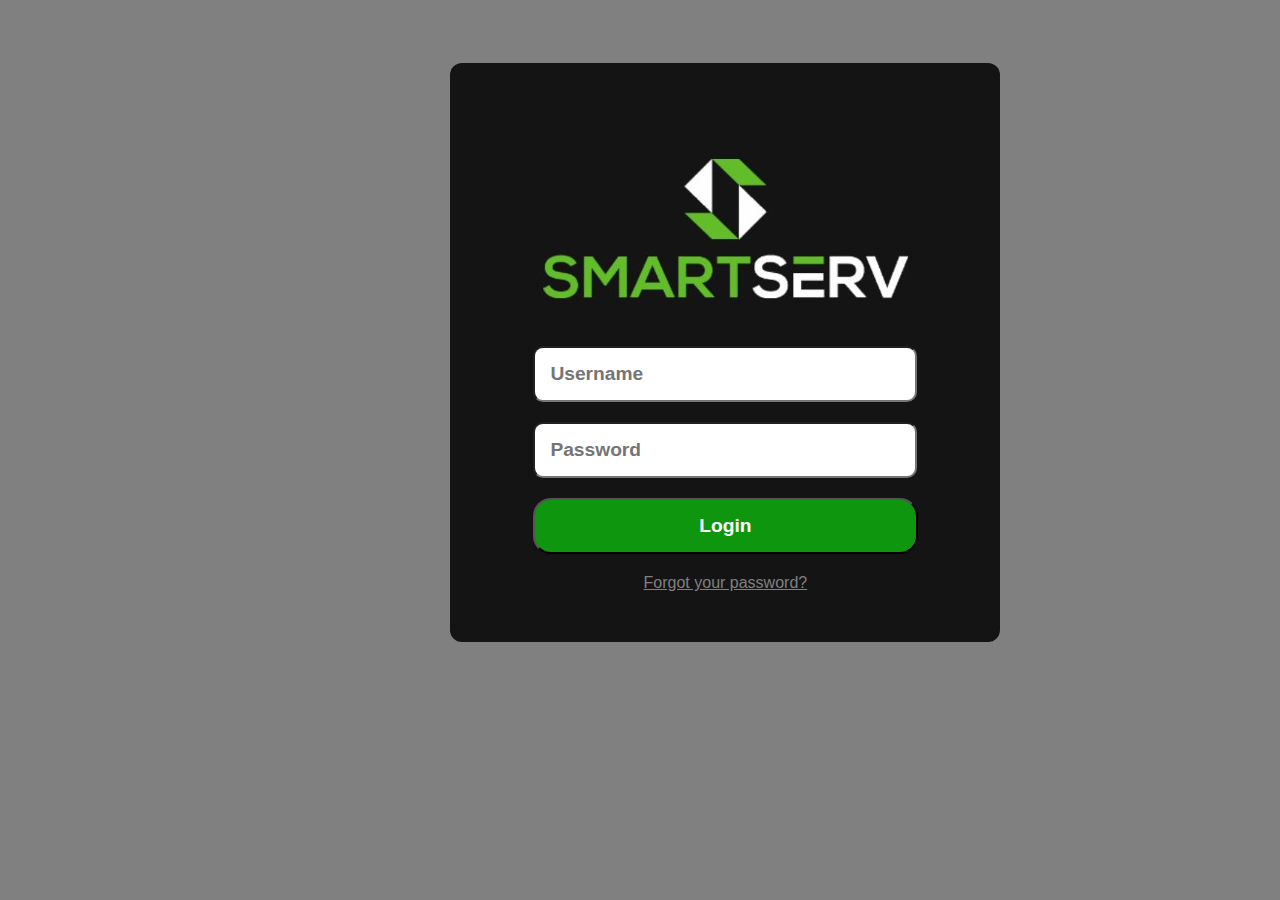
<file: task3/index.html>
<!DOCTYPE html>
<html>
    <head>
        <title>Smart Serv Login Page</title>
        <link rel="stylesheet" href="index.css">
        
    </head>
    <body>
        <div class="box1">
            <form>
                <div class="logo">
                    <img src="zentrades logo.jpg" alt="SmartServ logo">
                </div>
                <div class="fm">
                    <input type="text" id="uname" placeholder="Username" onblur="validateEmail()" >
                </div>
                <div class="fm">
                    <input type="password" id="pwd" placeholder="Password" onblur="validatePassword()">
                </div>
                <div class="fm">
                    <button type="submit" id="log" onclick="submitForm()">Login</button>
                </div>
                <div class="forgot">
                    <a href="#" class="forgot1">Forgot your password?</a>
                </div>
            </form>
        </div>
        <script src="script.js" defer></script>

    </body>
</html>
</file>
<file: task3/index.css>
body{
    background-color: grey;
    text-align: center;
    justify-content: center;
    font-family:'Segoe UI', Tahoma, Geneva, Verdana, sans-serif
}
.box1{
    background-color: rgba(15, 14, 14, 0.947);
    margin-top: 5%;
    margin-left: 35%;
    width: 450px;
    border-radius: 12px;
    padding: 50px;
}
.logo{
    margin: 25px;
}
.fm{
   
    margin: 20px;
}
#uname,#pwd,#log{
    padding: 15px;
    border-radius: 10px;
    width: 350px;
    font-size: larger;
    font-weight: bold;
}
#log{
    background-color: rgba(13, 173, 13, 0.848);
    color: white;
    border-radius: 18px;
    width: 385px;
}
.forgot1{
    color:grey;
}
</file>
